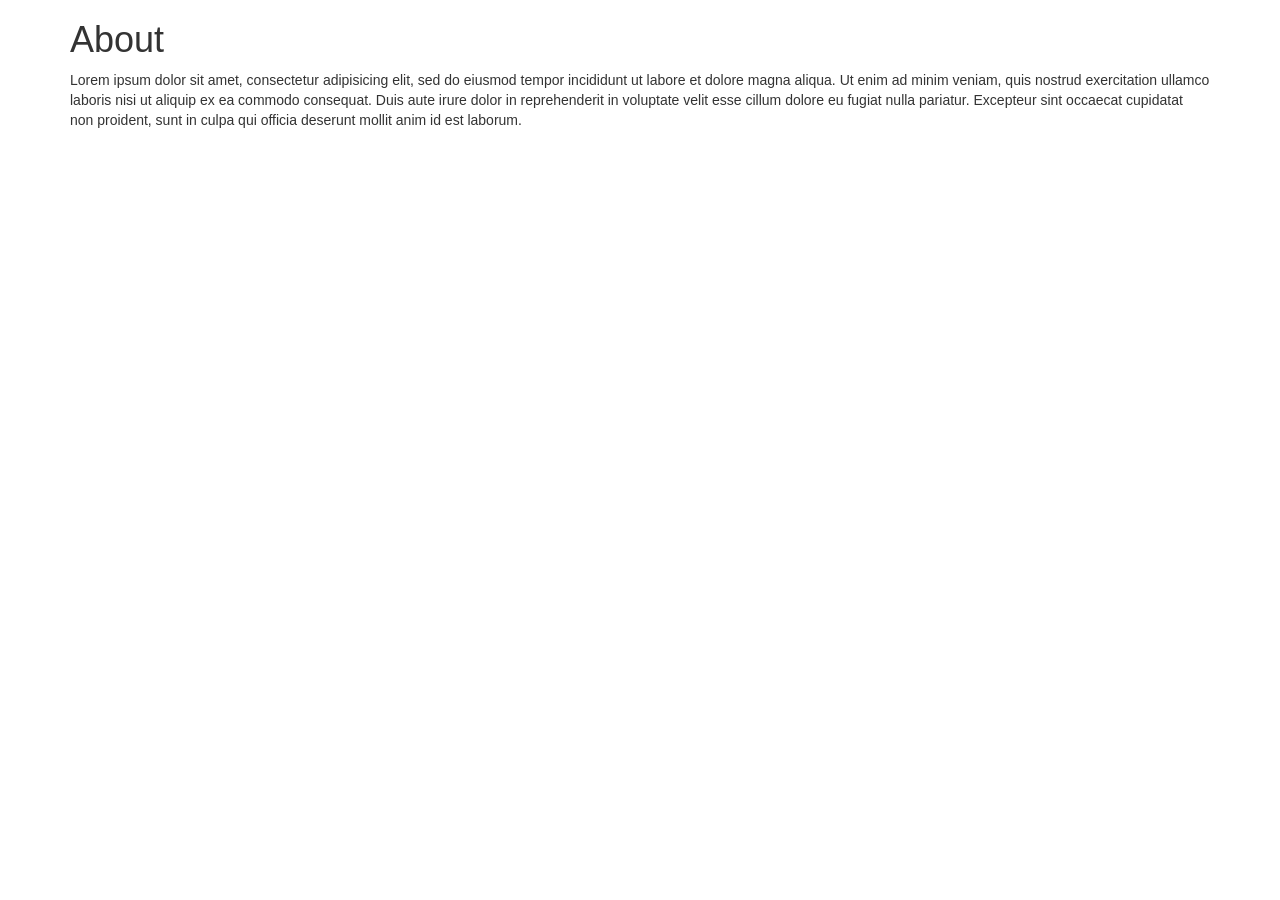
<file: 20170704Ajax/about.html>
<!DOCTYPE html>
<html>
  <head>
    <meta charset="utf-8">
    <title>About</title>
    <link rel="stylesheet" href="https://maxcdn.bootstrapcdn.com/bootstrap/3.3.7/css/bootstrap.min.css" integrity="sha384-BVYiiSIFeK1dGmJRAkycuHAHRg32OmUcww7on3RYdg4Va+PmSTsz/K68vbdEjh4u" crossorigin="anonymous">
    <script src="https://ajax.googleapis.com/ajax/libs/jquery/3.2.1/jquery.min.js"></script>
    <script src="https://maxcdn.bootstrapcdn.com/bootstrap/3.3.7/js/bootstrap.min.js" integrity="sha384-Tc5IQib027qvyjSMfHjOMaLkfuWVxZxUPnCJA7l2mCWNIpG9mGCD8wGNIcPD7Txa" crossorigin="anonymous"></script>
    <script type="text/javascript" src="script.js"></script>
  </head>
  <body>
    <div class="container">
      <section>
        <h1>About</h1>
        <p>Lorem ipsum dolor sit amet, consectetur adipisicing elit, sed do eiusmod tempor incididunt ut labore et dolore magna aliqua. Ut enim ad minim veniam, quis nostrud exercitation ullamco laboris nisi ut aliquip ex ea commodo consequat. Duis aute irure dolor in reprehenderit in voluptate velit esse cillum dolore eu fugiat nulla pariatur. Excepteur sint occaecat cupidatat non proident, sunt in culpa qui officia deserunt mollit anim id est laborum.</p>
      </section>


    </div>

  </body>
</html>
</file>
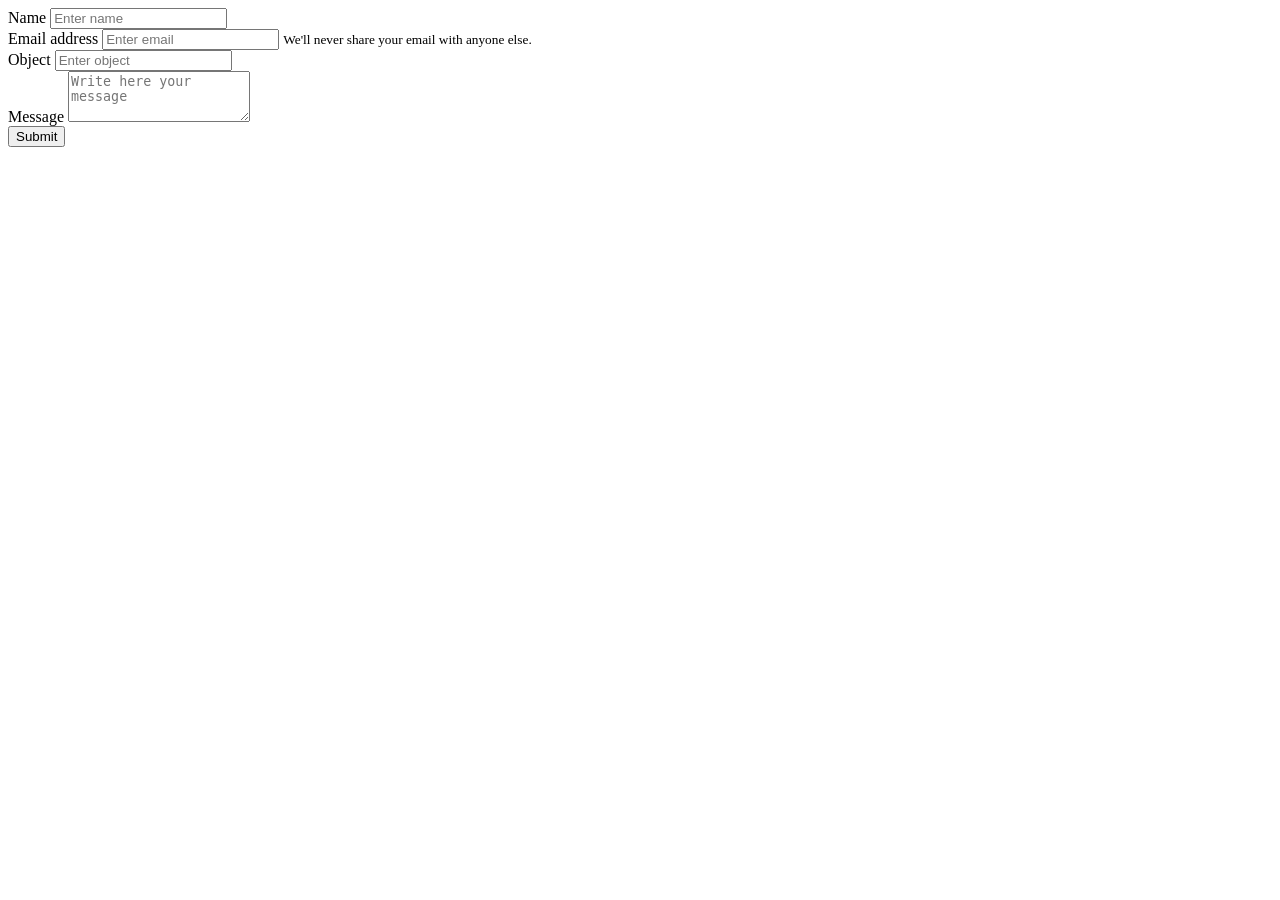
<file: 20170704Ajax/contactUs.html>
<!DOCTYPE html>
<html>
  <head>
    <meta charset="utf-8">
    <title>Contact Us</title>
    <script src="https://ajax.googleapis.com/ajax/libs/jquery/3.2.1/jquery.min.js"></script>
  </head>
  <body>
    <div class="container">
      <section>
        <form id="form" action="#" method="post">
          <div class="form-group">
            <label for="name">Name</label>
            <input type="text" class="form-control" id="name" aria-describedby="nameHelp" placeholder="Enter name">
          </div>
          <div class="form-group">
            <label for="email">Email address</label>
            <input type="email" class="form-control" id="email" aria-describedby="emailHelp" placeholder="Enter email">
            <small id="emailHelp" class="form-text text-muted">We'll never share your email with anyone else.</small>
          </div>
          <div class="form-group">
            <label for="object">Object</label>
            <input type="text" class="form-control" id="object" aria-describedby="nameHelp" placeholder="Enter object">
          </div>
          <div class="form-group">
            <label for="messageBody">Message</label>
            <textarea class="form-control" id="messageBody" rows="3" placeholder="Write here your message"></textarea>
          </div>
          <button type="submit" id="submit" class="btn btn-primary">Submit</button>
        </form>
      </section>

    </div>

    <script src="script.js">
    </script>

  </body>
</html>
</file>
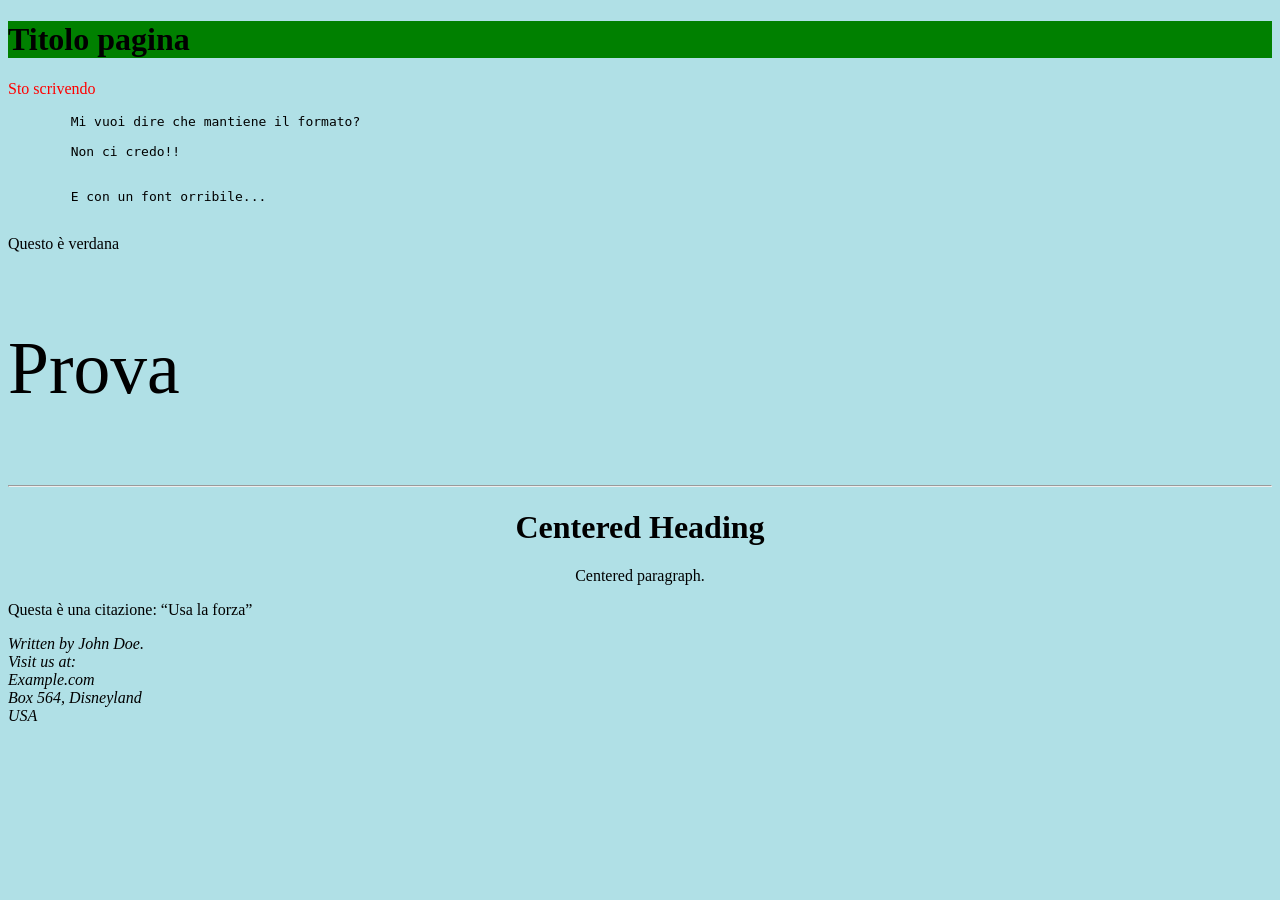
<file: Prove/20170218html.html>
<!---->
<!DOCTYPE html>
<html lang="en-US">
<head>
	<title>20170218</title>
</head>
<body style="background-color: powderblue;">
<!--Setting the style of an HTML element, can be done with the style attribute.
The HTML style attribute has the following syntax:
<tagname style="property:value;">
The property is a CSS property. The value is a CSS value.
-->
<h1 style="background-color: green;" style="font-family:verdana;" 
	style="font-size:300%;">
	Titolo pagina</h1>

<p style="color: red" title="Questo e' un paragrafo"> Sto scrivendo </p>
<pre>
	Mi vuoi dire che mantiene il formato?

	Non ci credo!!


	E con un font orribile...
	
</pre>
<p style="font-family: verdana">Questo è verdana</p>
<p style="font-size: 460%;">
		
		Prova</p>
<hr>

<h1 style="text-align:center;">Centered Heading</h1>
<p style="text-align:center;">Centered paragraph.</p>
<p>Questa è una citazione: <q>Usa la forza</q></p>

 <address>
Written by John Doe.<br>
Visit us at:<br>
Example.com<br>
Box 564, Disneyland<br>
USA
</address>
</body>
</html>
</file>
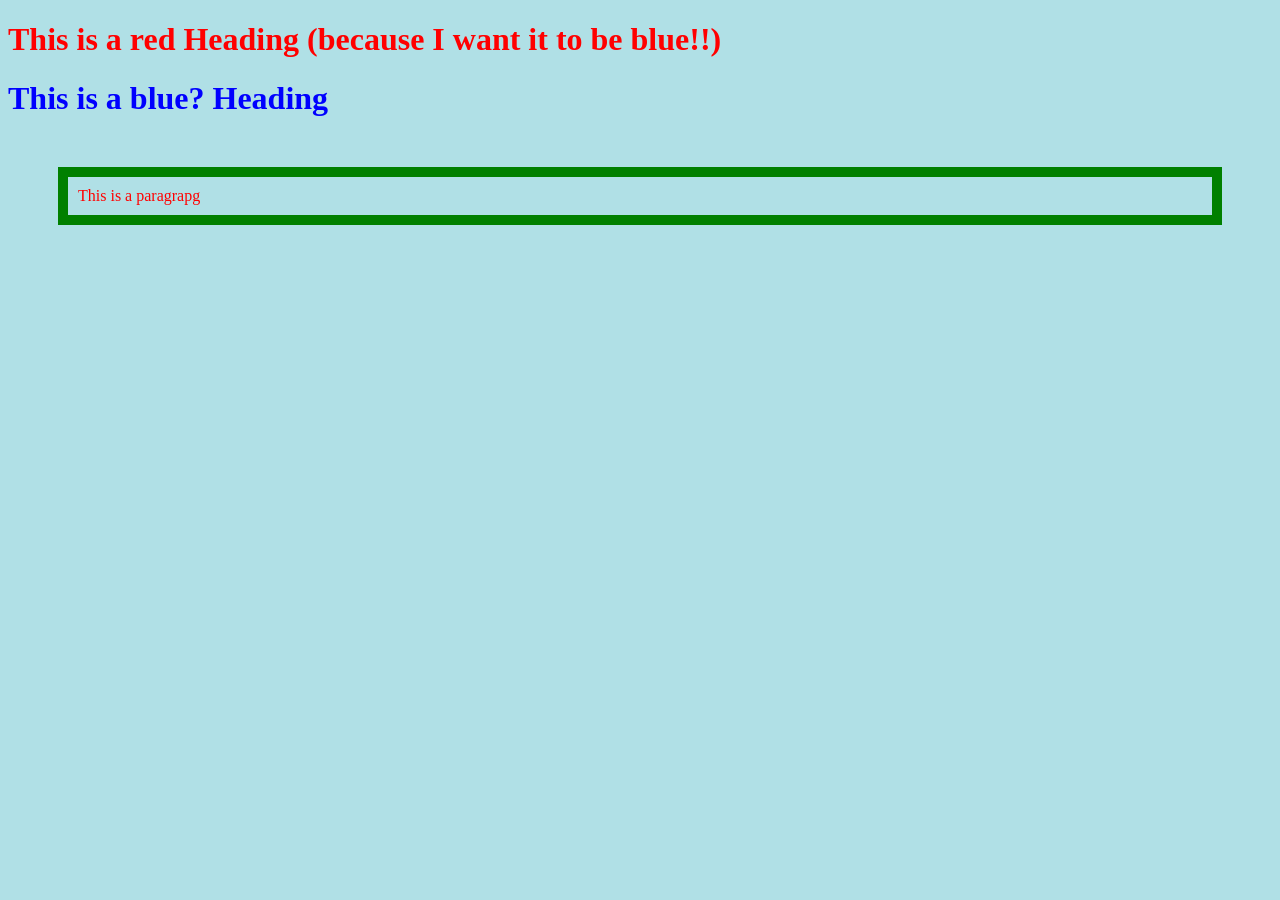
<file: Prove/css.html>
<!DOCTYPE html>
<html>
<head>
	<title>Css</title>
	<style>
		body {background-color: powderblue;}
		h1 {color: blue;}
		p {color: red;}
		p{
			border: 10px solid green;
			padding: 10px;
			margin: 50px;
		  }
	</style>
</head>
<body>
<h1 style="color: red;">This is a red Heading (because I want it to be blue!!)</h1>
<h1>This is a blue? Heading</h1>
<p>This is a paragrapg</p>


</body>
</html>
</file>
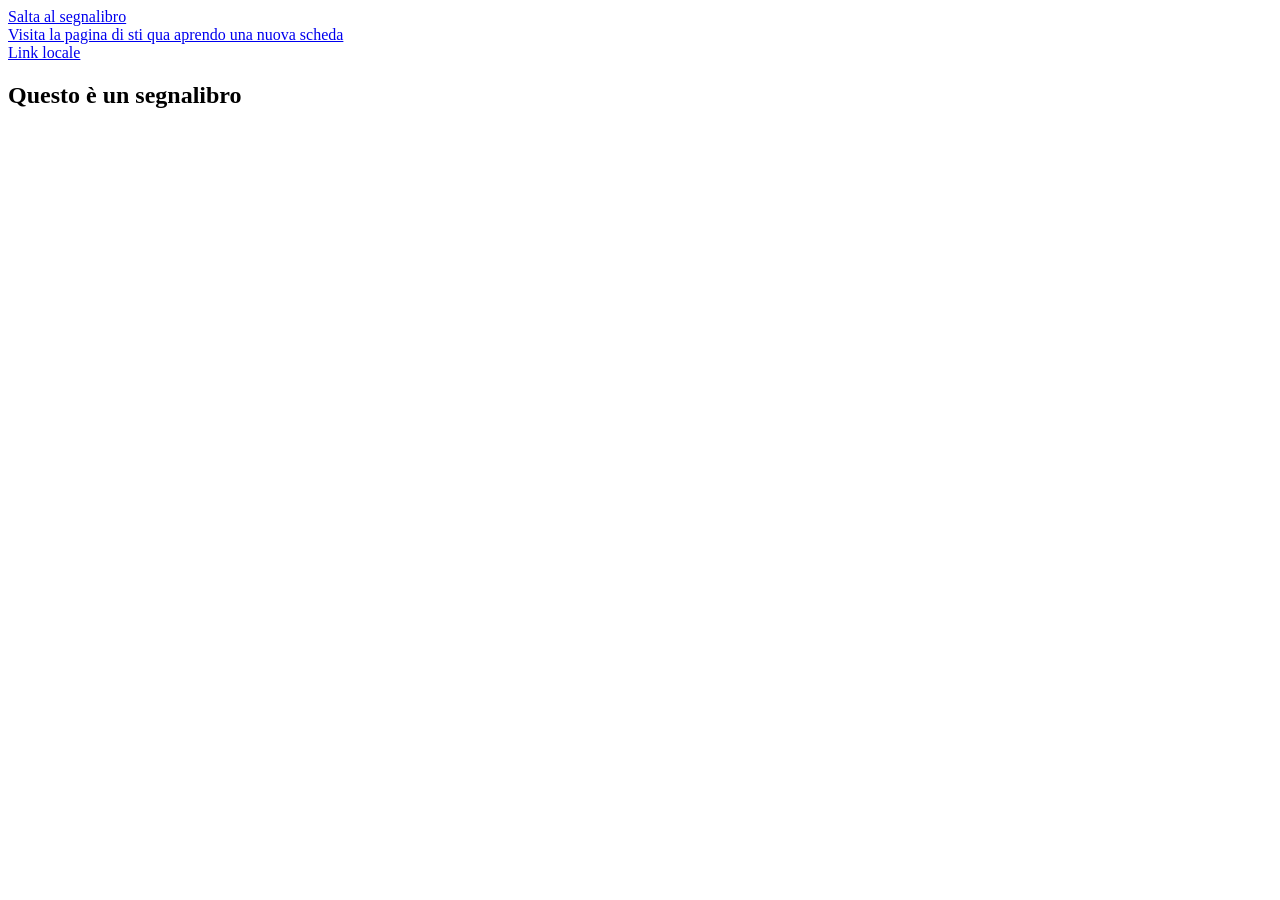
<file: Prove/HTMLLinks.html>
<!DOCTYPE html>
<html>
<head>
	<title>HTML Links</title>
</head>
<body>
<a href="#segnalibro"> Salta al segnalibro</a>
<br>
<!---->
<!--The href attribute specifies the destination address-->

<a href="https://www.w3schools.com/html/" target="_blank"> Visita la pagina di sti qua aprendo una nuova scheda</a>
<!--È un link globale e si riconosce da https://www.-->
<br>

<a href="provahtml.html">Link locale</a>
<br>
<!--È un link a una pagina interna, un link locale-->

<!--Si possono creare dei segnalibri per linkare la pagina direttamente a loro-->
<h2 id="segnalibro">Questo è un segnalibro</h2>
</body>
</html>
</file>
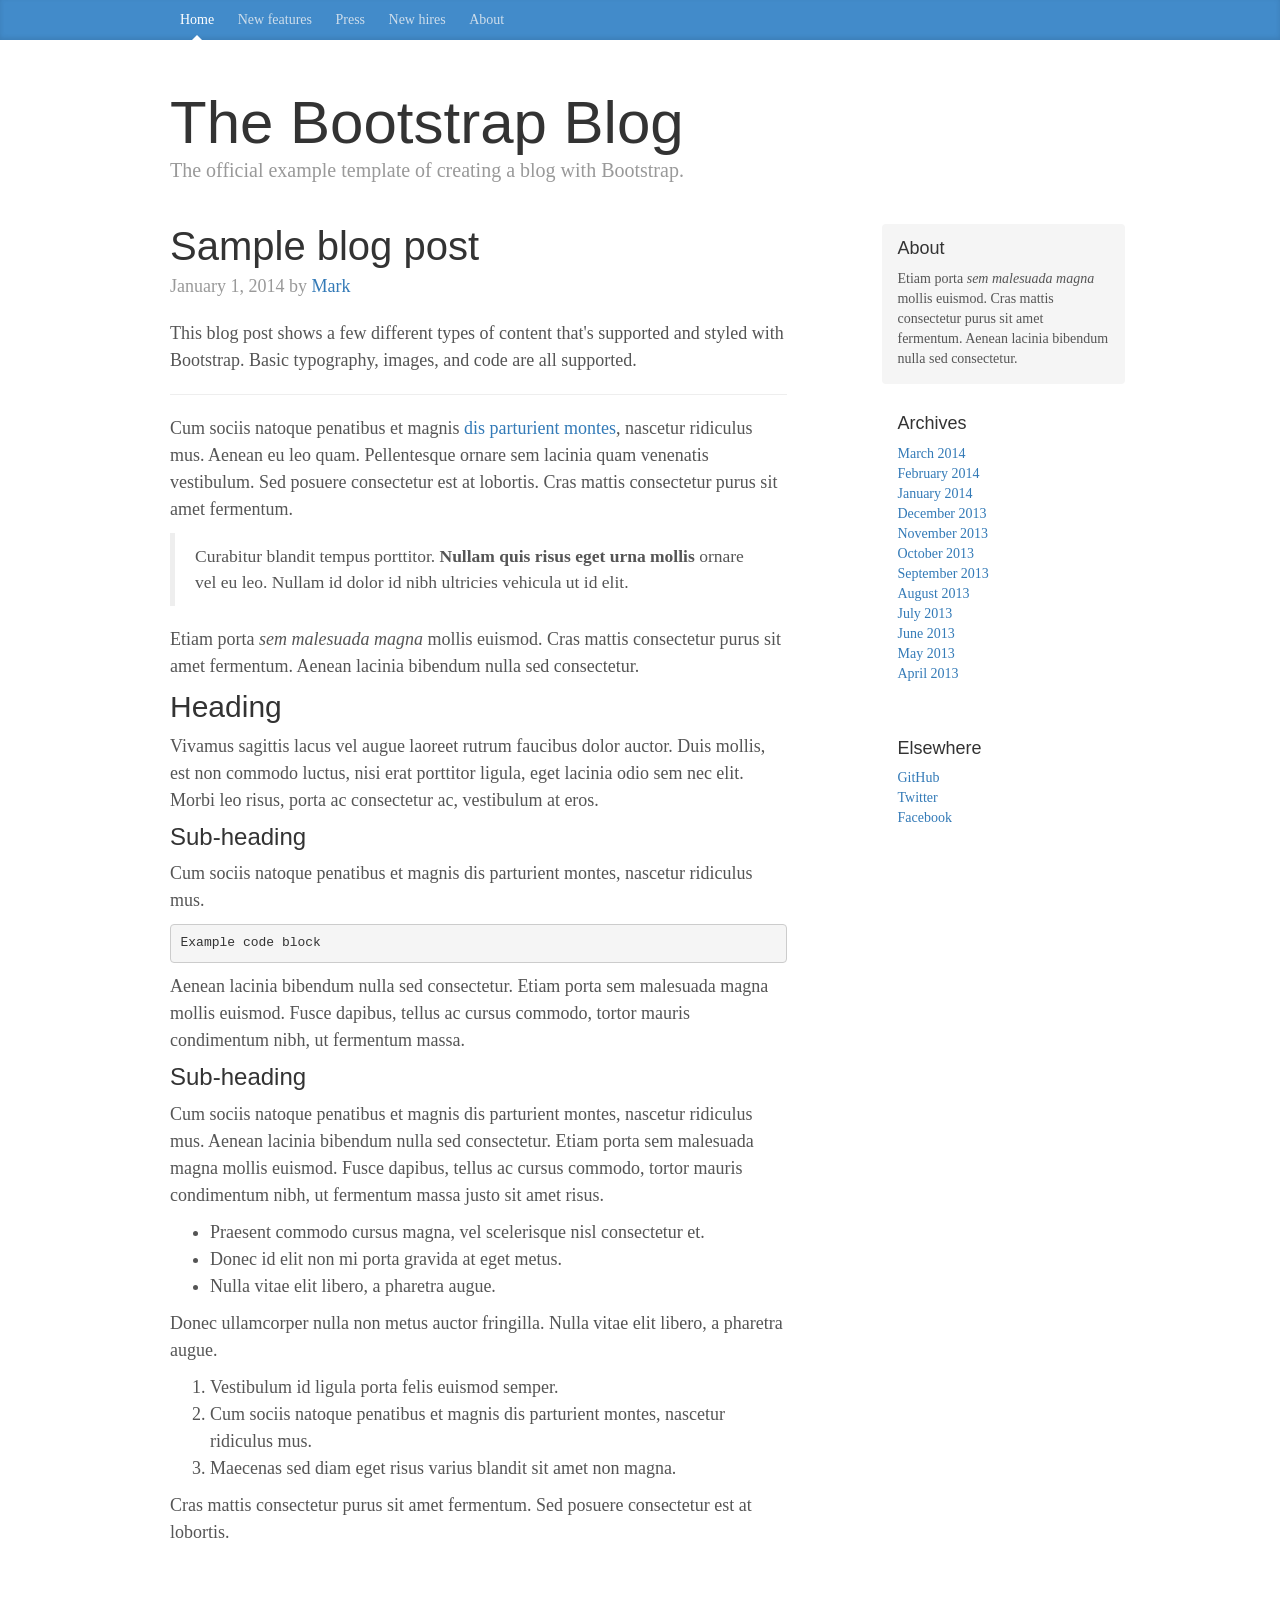
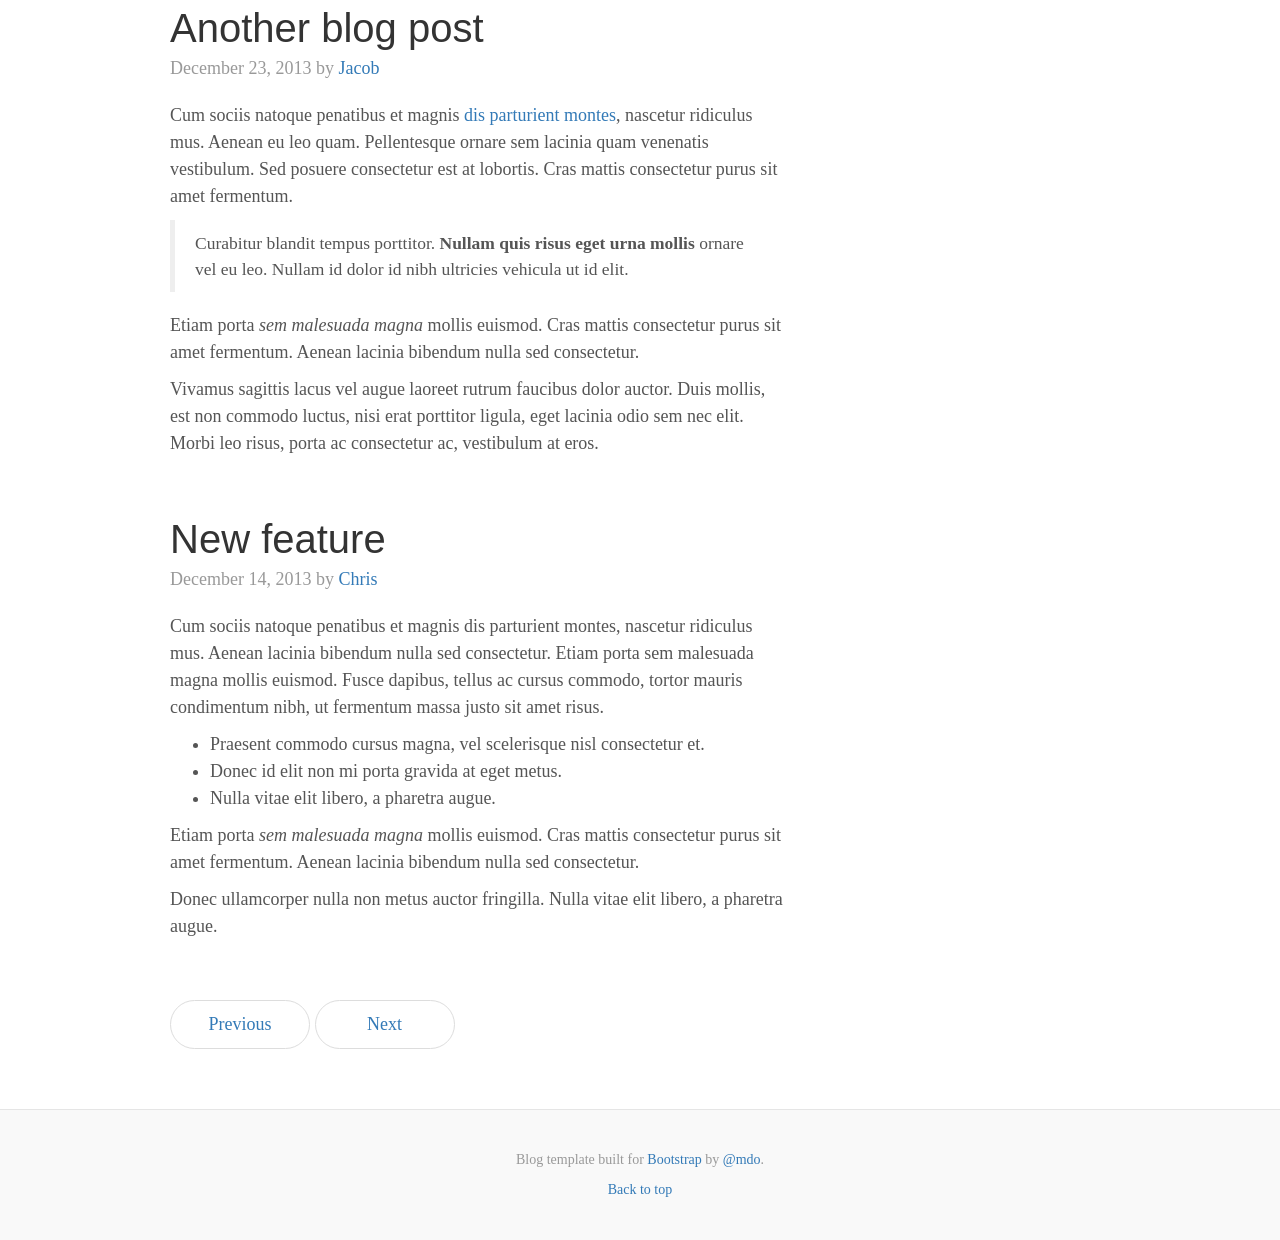
<file: Lezione 12 aprile/Blog bootstrap/Blog Template for Bootstrap.html>
<!DOCTYPE html>
<!-- saved from url=(0038)http://getbootstrap.com/examples/blog/ -->
<html lang="en"><head><meta http-equiv="Content-Type" content="text/html; charset=UTF-8">
    
    <meta http-equiv="X-UA-Compatible" content="IE=edge">
    <meta name="viewport" content="width=device-width, initial-scale=1">
    <!-- The above 3 meta tags *must* come first in the head; any other head content must come *after* these tags -->
    <meta name="description" content="">
    <meta name="author" content="">
    <link rel="icon" href="http://getbootstrap.com/favicon.ico">

    <title>Blog Template for Bootstrap</title>

    <!-- Bootstrap core CSS -->
    <link href="./Blog Template for Bootstrap_files/bootstrap.min.css" rel="stylesheet">

    <!-- IE10 viewport hack for Surface/desktop Windows 8 bug -->
    <link href="./Blog Template for Bootstrap_files/ie10-viewport-bug-workaround.css" rel="stylesheet">

    <!-- Custom styles for this template -->
    <link href="./Blog Template for Bootstrap_files/blog.css" rel="stylesheet">

    <!-- Just for debugging purposes. Don't actually copy these 2 lines! -->
    <!--[if lt IE 9]><script src="../../assets/js/ie8-responsive-file-warning.js"></script><![endif]-->
    <script src="./Blog Template for Bootstrap_files/ie-emulation-modes-warning.js.download"></script>

    <!-- HTML5 shim and Respond.js for IE8 support of HTML5 elements and media queries -->
    <!--[if lt IE 9]>
      <script src="https://oss.maxcdn.com/html5shiv/3.7.3/html5shiv.min.js"></script>
      <script src="https://oss.maxcdn.com/respond/1.4.2/respond.min.js"></script>
    <![endif]-->
  <style>@media print {#ghostery-purple-box {display:none !important}}</style></head>

  <body>

    <div class="blog-masthead">
      <div class="container">
        <nav class="blog-nav">
          <a class="blog-nav-item active" href="http://getbootstrap.com/examples/blog/#">Home</a>
          <a class="blog-nav-item" href="http://getbootstrap.com/examples/blog/#">New features</a>
          <a class="blog-nav-item" href="http://getbootstrap.com/examples/blog/#">Press</a>
          <a class="blog-nav-item" href="http://getbootstrap.com/examples/blog/#">New hires</a>
          <a class="blog-nav-item" href="http://getbootstrap.com/examples/blog/#">About</a>
        </nav>
      </div>
    </div>

    <div class="container">

      <div class="blog-header">
        <h1 class="blog-title">The Bootstrap Blog</h1>
        <p class="lead blog-description">The official example template of creating a blog with Bootstrap.</p>
      </div>

      <div class="row">

        <div class="col-sm-8 blog-main">

          <div class="blog-post">
            <h2 class="blog-post-title">Sample blog post</h2>
            <p class="blog-post-meta">January 1, 2014 by <a href="http://getbootstrap.com/examples/blog/#">Mark</a></p>

            <p>This blog post shows a few different types of content that's supported and styled with Bootstrap. Basic typography, images, and code are all supported.</p>
            <hr>
            <p>Cum sociis natoque penatibus et magnis <a href="http://getbootstrap.com/examples/blog/#">dis parturient montes</a>, nascetur ridiculus mus. Aenean eu leo quam. Pellentesque ornare sem lacinia quam venenatis vestibulum. Sed posuere consectetur est at lobortis. Cras mattis consectetur purus sit amet fermentum.</p>
            <blockquote>
              <p>Curabitur blandit tempus porttitor. <strong>Nullam quis risus eget urna mollis</strong> ornare vel eu leo. Nullam id dolor id nibh ultricies vehicula ut id elit.</p>
            </blockquote>
            <p>Etiam porta <em>sem malesuada magna</em> mollis euismod. Cras mattis consectetur purus sit amet fermentum. Aenean lacinia bibendum nulla sed consectetur.</p>
            <h2>Heading</h2>
            <p>Vivamus sagittis lacus vel augue laoreet rutrum faucibus dolor auctor. Duis mollis, est non commodo luctus, nisi erat porttitor ligula, eget lacinia odio sem nec elit. Morbi leo risus, porta ac consectetur ac, vestibulum at eros.</p>
            <h3>Sub-heading</h3>
            <p>Cum sociis natoque penatibus et magnis dis parturient montes, nascetur ridiculus mus.</p>
            <pre><code>Example code block</code></pre>
            <p>Aenean lacinia bibendum nulla sed consectetur. Etiam porta sem malesuada magna mollis euismod. Fusce dapibus, tellus ac cursus commodo, tortor mauris condimentum nibh, ut fermentum massa.</p>
            <h3>Sub-heading</h3>
            <p>Cum sociis natoque penatibus et magnis dis parturient montes, nascetur ridiculus mus. Aenean lacinia bibendum nulla sed consectetur. Etiam porta sem malesuada magna mollis euismod. Fusce dapibus, tellus ac cursus commodo, tortor mauris condimentum nibh, ut fermentum massa justo sit amet risus.</p>
            <ul>
              <li>Praesent commodo cursus magna, vel scelerisque nisl consectetur et.</li>
              <li>Donec id elit non mi porta gravida at eget metus.</li>
              <li>Nulla vitae elit libero, a pharetra augue.</li>
            </ul>
            <p>Donec ullamcorper nulla non metus auctor fringilla. Nulla vitae elit libero, a pharetra augue.</p>
            <ol>
              <li>Vestibulum id ligula porta felis euismod semper.</li>
              <li>Cum sociis natoque penatibus et magnis dis parturient montes, nascetur ridiculus mus.</li>
              <li>Maecenas sed diam eget risus varius blandit sit amet non magna.</li>
            </ol>
            <p>Cras mattis consectetur purus sit amet fermentum. Sed posuere consectetur est at lobortis.</p>
          </div><!-- /.blog-post -->

          <div class="blog-post">
            <h2 class="blog-post-title">Another blog post</h2>
            <p class="blog-post-meta">December 23, 2013 by <a href="http://getbootstrap.com/examples/blog/#">Jacob</a></p>

            <p>Cum sociis natoque penatibus et magnis <a href="http://getbootstrap.com/examples/blog/#">dis parturient montes</a>, nascetur ridiculus mus. Aenean eu leo quam. Pellentesque ornare sem lacinia quam venenatis vestibulum. Sed posuere consectetur est at lobortis. Cras mattis consectetur purus sit amet fermentum.</p>
            <blockquote>
              <p>Curabitur blandit tempus porttitor. <strong>Nullam quis risus eget urna mollis</strong> ornare vel eu leo. Nullam id dolor id nibh ultricies vehicula ut id elit.</p>
            </blockquote>
            <p>Etiam porta <em>sem malesuada magna</em> mollis euismod. Cras mattis consectetur purus sit amet fermentum. Aenean lacinia bibendum nulla sed consectetur.</p>
            <p>Vivamus sagittis lacus vel augue laoreet rutrum faucibus dolor auctor. Duis mollis, est non commodo luctus, nisi erat porttitor ligula, eget lacinia odio sem nec elit. Morbi leo risus, porta ac consectetur ac, vestibulum at eros.</p>
          </div><!-- /.blog-post -->

          <div class="blog-post">
            <h2 class="blog-post-title">New feature</h2>
            <p class="blog-post-meta">December 14, 2013 by <a href="http://getbootstrap.com/examples/blog/#">Chris</a></p>

            <p>Cum sociis natoque penatibus et magnis dis parturient montes, nascetur ridiculus mus. Aenean lacinia bibendum nulla sed consectetur. Etiam porta sem malesuada magna mollis euismod. Fusce dapibus, tellus ac cursus commodo, tortor mauris condimentum nibh, ut fermentum massa justo sit amet risus.</p>
            <ul>
              <li>Praesent commodo cursus magna, vel scelerisque nisl consectetur et.</li>
              <li>Donec id elit non mi porta gravida at eget metus.</li>
              <li>Nulla vitae elit libero, a pharetra augue.</li>
            </ul>
            <p>Etiam porta <em>sem malesuada magna</em> mollis euismod. Cras mattis consectetur purus sit amet fermentum. Aenean lacinia bibendum nulla sed consectetur.</p>
            <p>Donec ullamcorper nulla non metus auctor fringilla. Nulla vitae elit libero, a pharetra augue.</p>
          </div><!-- /.blog-post -->

          <nav>
            <ul class="pager">
              <li><a href="http://getbootstrap.com/examples/blog/#">Previous</a></li>
              <li><a href="http://getbootstrap.com/examples/blog/#">Next</a></li>
            </ul>
          </nav>

        </div><!-- /.blog-main -->

        <div class="col-sm-3 col-sm-offset-1 blog-sidebar">
          <div class="sidebar-module sidebar-module-inset">
            <h4>About</h4>
            <p>Etiam porta <em>sem malesuada magna</em> mollis euismod. Cras mattis consectetur purus sit amet fermentum. Aenean lacinia bibendum nulla sed consectetur.</p>
          </div>
          <div class="sidebar-module">
            <h4>Archives</h4>
            <ol class="list-unstyled">
              <li><a href="http://getbootstrap.com/examples/blog/#">March 2014</a></li>
              <li><a href="http://getbootstrap.com/examples/blog/#">February 2014</a></li>
              <li><a href="http://getbootstrap.com/examples/blog/#">January 2014</a></li>
              <li><a href="http://getbootstrap.com/examples/blog/#">December 2013</a></li>
              <li><a href="http://getbootstrap.com/examples/blog/#">November 2013</a></li>
              <li><a href="http://getbootstrap.com/examples/blog/#">October 2013</a></li>
              <li><a href="http://getbootstrap.com/examples/blog/#">September 2013</a></li>
              <li><a href="http://getbootstrap.com/examples/blog/#">August 2013</a></li>
              <li><a href="http://getbootstrap.com/examples/blog/#">July 2013</a></li>
              <li><a href="http://getbootstrap.com/examples/blog/#">June 2013</a></li>
              <li><a href="http://getbootstrap.com/examples/blog/#">May 2013</a></li>
              <li><a href="http://getbootstrap.com/examples/blog/#">April 2013</a></li>
            </ol>
          </div>
          <div class="sidebar-module">
            <h4>Elsewhere</h4>
            <ol class="list-unstyled">
              <li><a href="http://getbootstrap.com/examples/blog/#">GitHub</a></li>
              <li><a href="http://getbootstrap.com/examples/blog/#">Twitter</a></li>
              <li><a href="http://getbootstrap.com/examples/blog/#">Facebook</a></li>
            </ol>
          </div>
        </div><!-- /.blog-sidebar -->

      </div><!-- /.row -->

    </div><!-- /.container -->

    <footer class="blog-footer">
      <p>Blog template built for <a href="http://getbootstrap.com/">Bootstrap</a> by <a href="https://twitter.com/mdo">@mdo</a>.</p>
      <p>
        <a href="http://getbootstrap.com/examples/blog/#">Back to top</a>
      </p>
    </footer>


    <!-- Bootstrap core JavaScript
    ================================================== -->
    <!-- Placed at the end of the document so the pages load faster -->
    <script src="./Blog Template for Bootstrap_files/jquery.min.js.download"></script>
    <script>window.jQuery || document.write('<script src="../../assets/js/vendor/jquery.min.js"><\/script>')</script>
    <script src="./Blog Template for Bootstrap_files/bootstrap.min.js.download"></script>
    <!-- IE10 viewport hack for Surface/desktop Windows 8 bug -->
    <script src="./Blog Template for Bootstrap_files/ie10-viewport-bug-workaround.js.download"></script>
  

</body></html>
</file>
<file: Lezione 12 aprile/Blog bootstrap/Blog Template for Bootstrap_files/blog.css>
/*
 * Globals
 */

body {
  font-family: Georgia, "Times New Roman", Times, serif;
  color: #555;
}

h1, .h1,
h2, .h2,
h3, .h3,
h4, .h4,
h5, .h5,
h6, .h6 {
  margin-top: 0;
  font-family: "Helvetica Neue", Helvetica, Arial, sans-serif;
  font-weight: normal;
  color: #333;
}


/*
 * Override Bootstrap's default container.
 */

@media (min-width: 1200px) {
  .container {
    width: 970px;
  }
}


/*
 * Masthead for nav
 */

.blog-masthead {
  background-color: #428bca;
  -webkit-box-shadow: inset 0 -2px 5px rgba(0,0,0,.1);
          box-shadow: inset 0 -2px 5px rgba(0,0,0,.1);
}

/* Nav links */
.blog-nav-item {
  position: relative;
  display: inline-block;
  padding: 10px;
  font-weight: 500;
  color: #cdddeb;
}
.blog-nav-item:hover,
.blog-nav-item:focus {
  color: #fff;
  text-decoration: none;
}

/* Active state gets a caret at the bottom */
.blog-nav .active {
  color: #fff;
}
.blog-nav .active:after {
  position: absolute;
  bottom: 0;
  left: 50%;
  width: 0;
  height: 0;
  margin-left: -5px;
  vertical-align: middle;
  content: " ";
  border-right: 5px solid transparent;
  border-bottom: 5px solid;
  border-left: 5px solid transparent;
}


/*
 * Blog name and description
 */

.blog-header {
  padding-top: 20px;
  padding-bottom: 20px;
}
.blog-title {
  margin-top: 30px;
  margin-bottom: 0;
  font-size: 60px;
  font-weight: normal;
}
.blog-description {
  font-size: 20px;
  color: #999;
}


/*
 * Main column and sidebar layout
 */

.blog-main {
  font-size: 18px;
  line-height: 1.5;
}

/* Sidebar modules for boxing content */
.sidebar-module {
  padding: 15px;
  margin: 0 -15px 15px;
}
.sidebar-module-inset {
  padding: 15px;
  background-color: #f5f5f5;
  border-radius: 4px;
}
.sidebar-module-inset p:last-child,
.sidebar-module-inset ul:last-child,
.sidebar-module-inset ol:last-child {
  margin-bottom: 0;
}


/* Pagination */
.pager {
  margin-bottom: 60px;
  text-align: left;
}
.pager > li > a {
  width: 140px;
  padding: 10px 20px;
  text-align: center;
  border-radius: 30px;
}


/*
 * Blog posts
 */

.blog-post {
  margin-bottom: 60px;
}
.blog-post-title {
  margin-bottom: 5px;
  font-size: 40px;
}
.blog-post-meta {
  margin-bottom: 20px;
  color: #999;
}


/*
 * Footer
 */

.blog-footer {
  padding: 40px 0;
  color: #999;
  text-align: center;
  background-color: #f9f9f9;
  border-top: 1px solid #e5e5e5;
}
.blog-footer p:last-child {
  margin-bottom: 0;
}
</file>
<file: Lezione 12 aprile/Blog bootstrap/Blog Template for Bootstrap_files/ie10-viewport-bug-workaround.css>
/*!
 * IE10 viewport hack for Surface/desktop Windows 8 bug
 * Copyright 2014-2015 Twitter, Inc.
 * Licensed under MIT (https://github.com/twbs/bootstrap/blob/master/LICENSE)
 */

/*
 * See the Getting Started docs for more information:
 * http://getbootstrap.com/getting-started/#support-ie10-width
 */
@-ms-viewport     { width: device-width; }
@-o-viewport      { width: device-width; }
@viewport         { width: device-width; }
</file>
